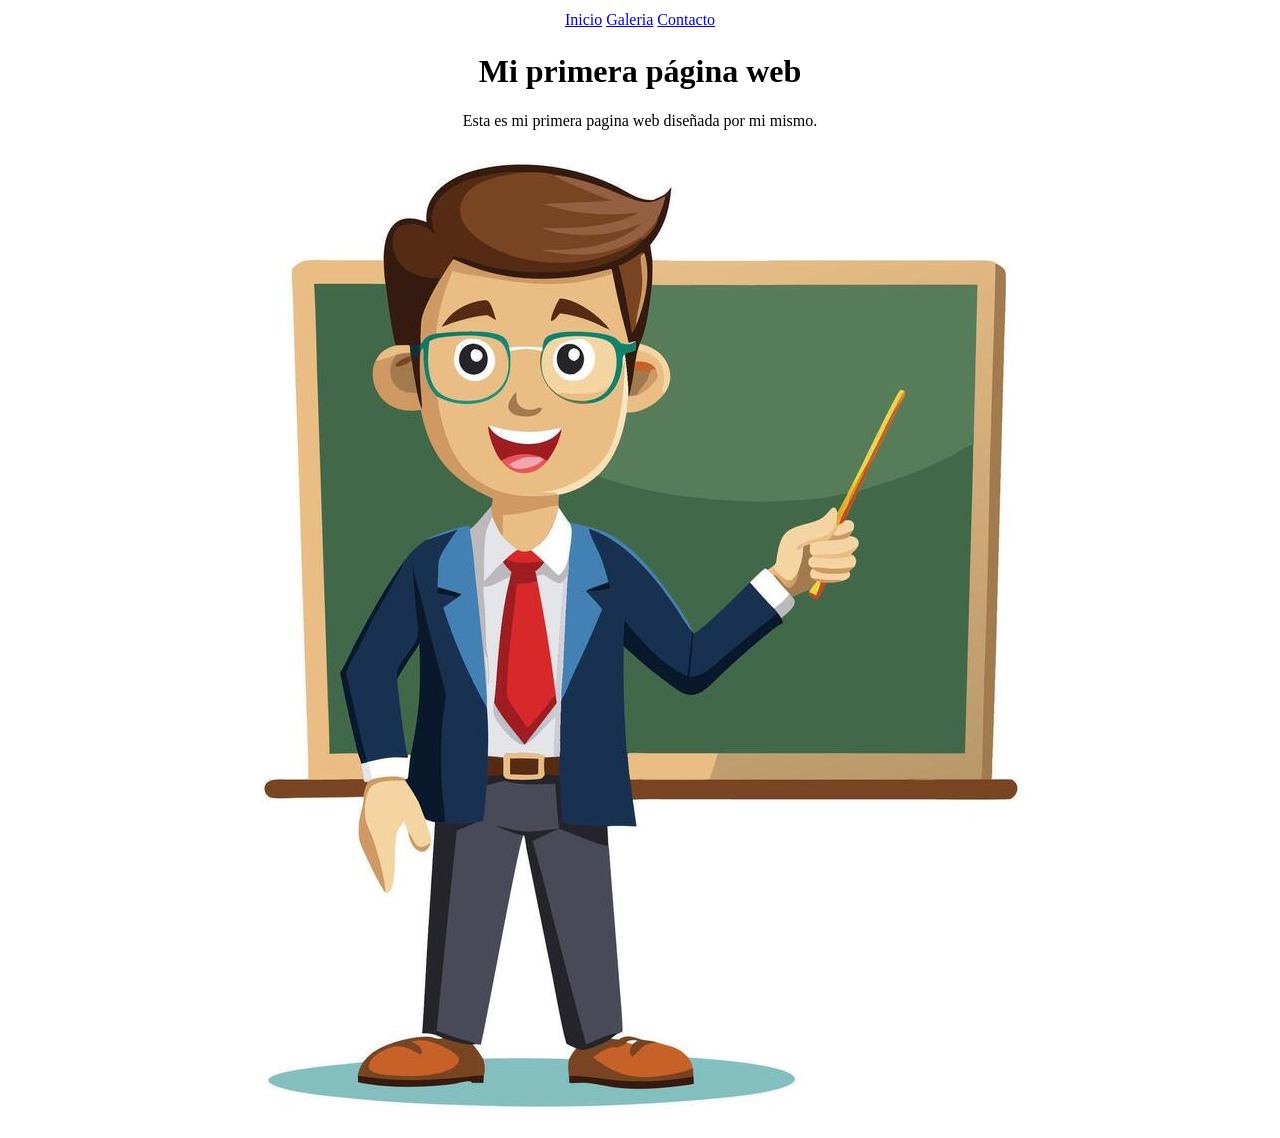
<file: index.html>
<!DOCTYPE html>
<html lang="en">
<head>
    <meta charset="UTF-8">
    <meta name="viewport" content="width=device-width, initial-scale=1.0">
    <title>Document</title>
    
</head>
<body>
    <center>
    <table >
        <tr>
            <td><a href="index.html">Inicio</a></td><td><a href="galeria.html"> Galeria</a></td><td><a href="contacto.html">Contacto</a></td>
        </tr>
    </table>
    <h1>Mi  primera página web</h1>
    <p>Esta es mi primera pagina web diseñada por mi mismo.</p>
    <a href="https://ldsm.cl/"><img src="img/imagen1.jpg" alt=""></a>
    </center>

    
</body>
</html>
</file>
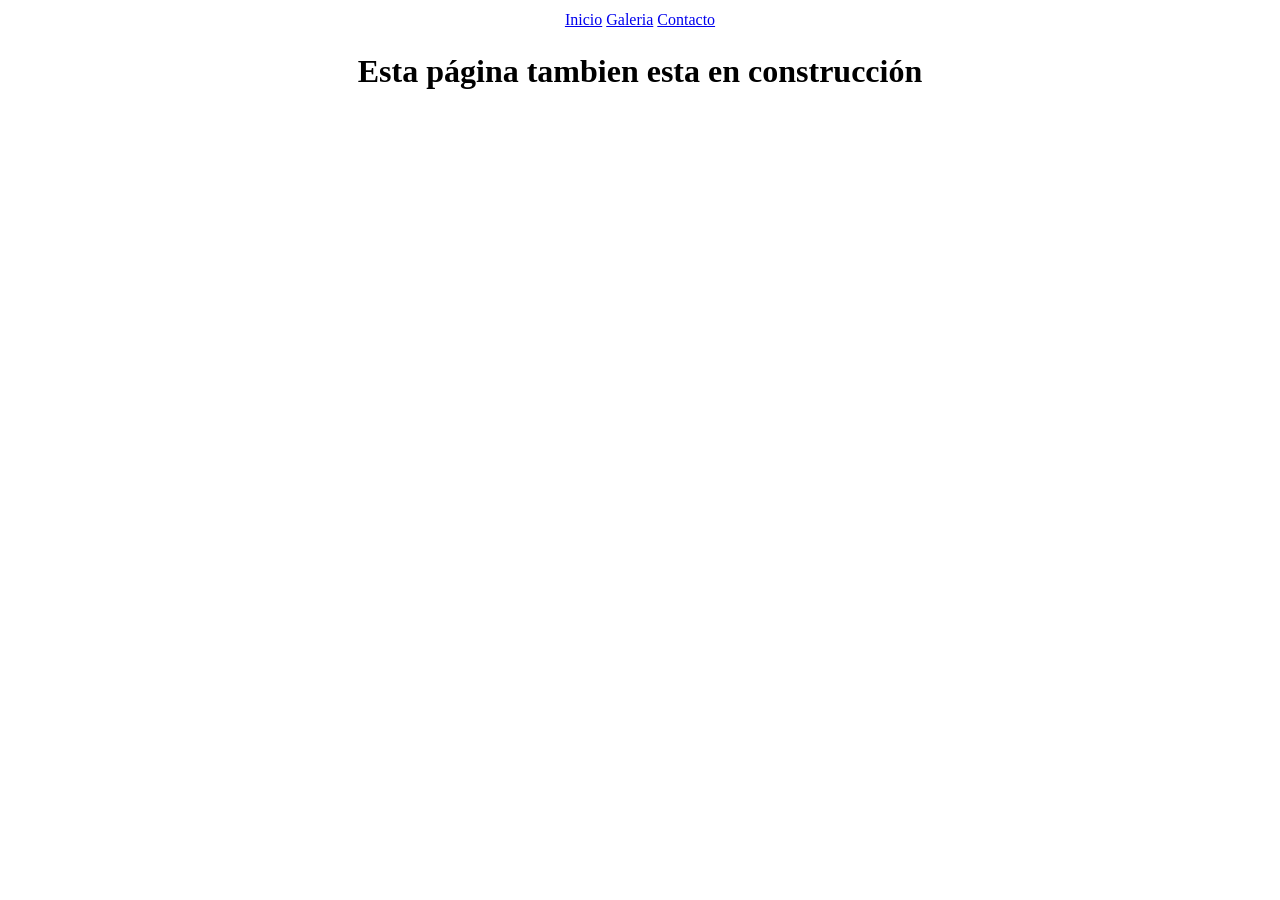
<file: contacto.html>
<!DOCTYPE html>
<html lang="en">
<head>
    <meta charset="UTF-8">
    <meta name="viewport" content="width=, initial-scale=1.0">
    <title>Document</title>
</head>
<body>
    <center>
    <table >
        <tr>
            <td><a href="index.html">Inicio</a></td><td><a href="galeria.html"> Galeria</a></td><td><a href="contacto.html">Contacto</a></td>
        </tr>
    </table>
    <h1>Esta página tambien esta en construcción <h1></h1>
</center>
</body>
</html>
</file>
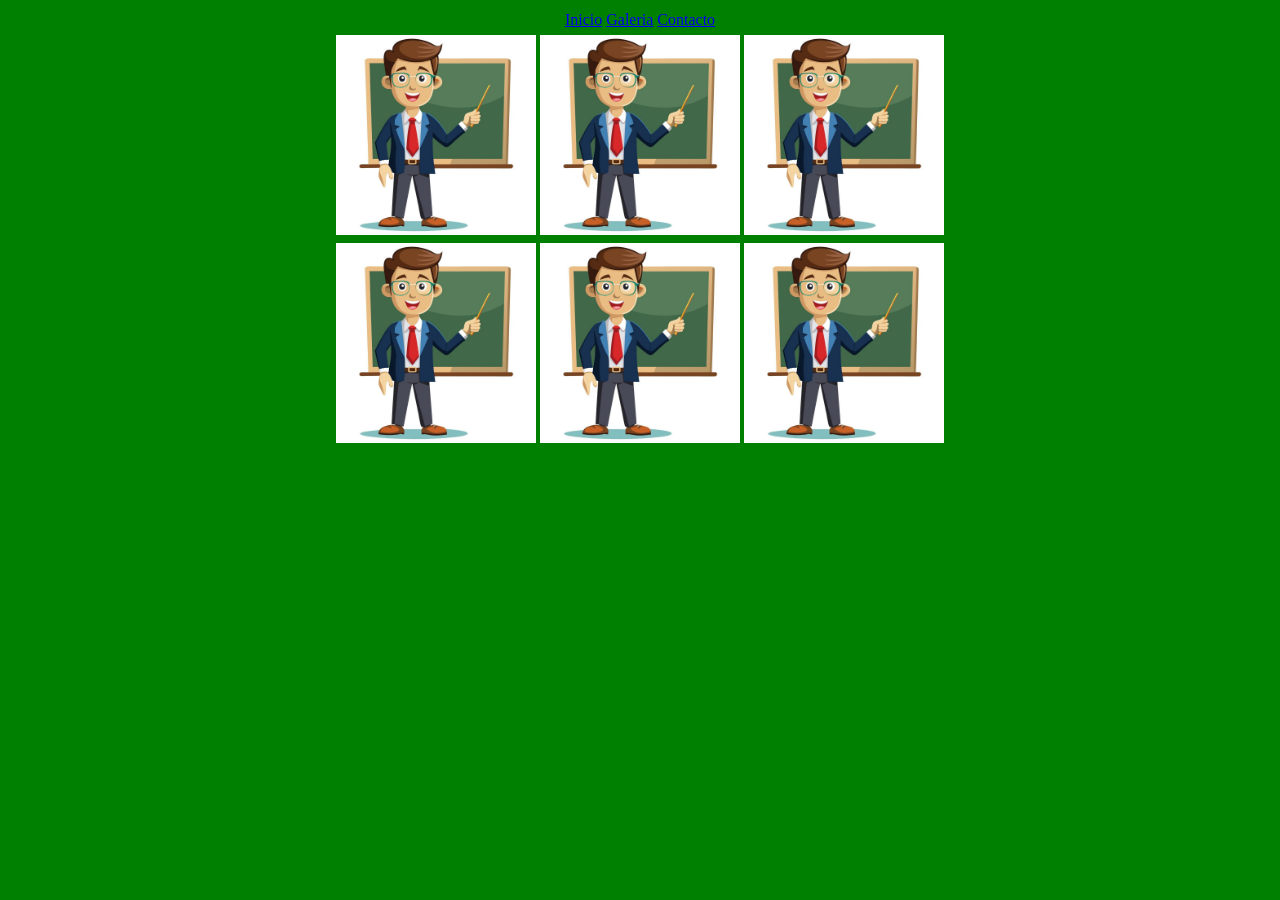
<file: galeria.html>
<!DOCTYPE html>
<html lang="en">
<head>
    <meta charset="UTF-8">
    <meta name="viewport" content="width=device-width, initial-scale=1.0">
    <title>Document</title>
</head>
<body bgcolor="green">
<center>
    <table >
        <tr>
            <td><a href="index.html">Inicio</a></td><td><a href="galeria.html"> Galeria</a></td><td><a href="contacto.html">Contacto</a></td>
        </tr>
    </table>
    <table>
        <tr>
            <td><img src="img/imagen1.jpg" alt="" width="200" height="200"></td><td><img src="img/imagen1.jpg" alt="" width="200" height="200"></td><td><img src="img/imagen1.jpg" alt="" width="200" height="200"></td>
        </tr>
        <tr>
            <td><img src="img/imagen1.jpg" alt="" width="200" height="200"+></td><td><img src="img/imagen1.jpg" alt="" width="200" height="200"+></td><td><img src="img/imagen1.jpg" alt="" width="200" height="200"></td>
        </tr>
    </table>
</center>
    
</body>
</html>
</file>
